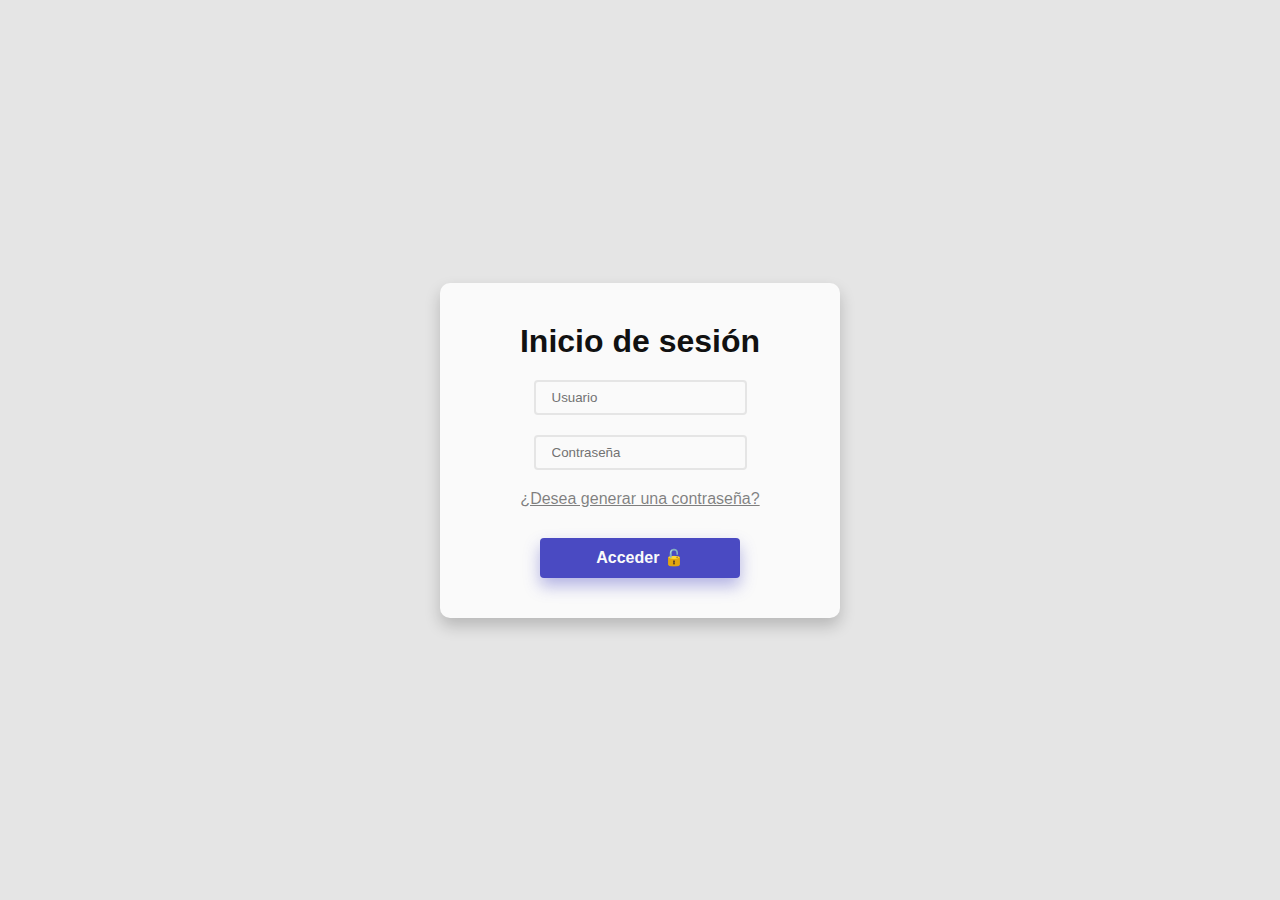
<file: index.html>
<!DOCTYPE html>
<html lang="en">
  <head>
    <meta charset="UTF-8" />
    <meta name="viewport" content="width=device-width, initial-scale=1.0" />
    <title>Login</title>
    <link rel="stylesheet" href="style.css" />
  </head>
  <body>
    <form action="welcome.html" method="get" onsubmit="return validateForm()">
      <div class="container">
        <div class="form">
          <h1 class="title">Inicio de sesión</h1>
          <input type="text" name="" id="" placeholder="Usuario" required />
          <input
            type="password"
            name="contr"
            id="contr"
            placeholder="Contraseña"
            required
          />
          <br />
          <a href="generar.html" class="generar"
            >¿Desea generar una contraseña?</a
          >
          <button type="submit" id="login">Acceder 🔓</button>
        </div>
      </div>
    </form>
    <script src="validar.js"></script>
  </body>
</html>
</file>
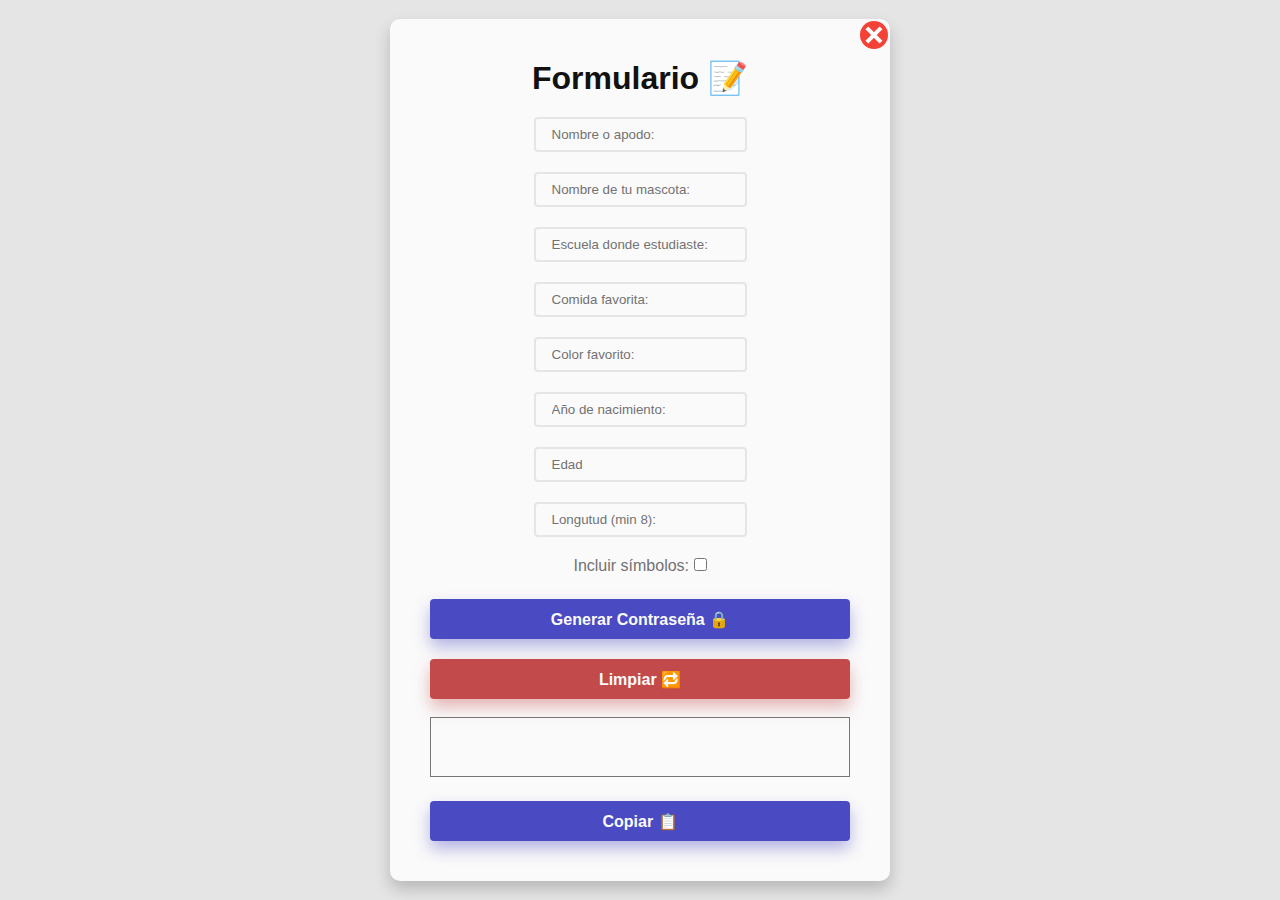
<file: generar.html>
<!DOCTYPE html>
<html lang="en">
  <head>
    <meta charset="UTF-8" />
    <meta name="viewport" content="width=device-width, initial-scale=1.0" />
    <title>Generar Contraseña</title>
    <link rel="stylesheet" href="style.css" />
  </head>
  <body>
    <div class="container">
      <form action="#" method="get">
        <div class="form-generar">
          <a href="index.html" id="close"><img src="img/close.svg" /></a>
          <h1 class="title">Formulario 📝</h1>

          <input type="text" id="Res1" required placeholder="Nombre o apodo:" />
          <input
            type="text"
            id="Res2"
            required
            placeholder="Nombre de tu mascota:"
          />
          <input
            type="text"
            id="Res3"
            required
            placeholder="Escuela donde estudiaste:"
          />
          <input
            type="text"
            id="Res4"
            required
            placeholder="Comida favorita:"
          />
          <input type="text" id="Res5" required placeholder="Color favorito:" />
          <input
            type="number"
            id="Res6"
            required
            placeholder="Año de nacimiento:"
          />
          <input type="number" id="Res7" required placeholder="Edad" />
          <!-- config -->
          <input
            type="number"
            id="TamCon"
            required
            placeholder="Longutud (min 8):"
          />
          <label class="label" for="checkbox1"
            >Incluir símbolos: <input type="checkbox" id="checkbox1"
          /></label>
          <button id="btngen" type="submit">Generar Contraseña 🔒</button>
          <input type="reset" value="Limpiar 🔁" class="reset">
          <br /><br />
          <div class="areaclave">
            <textarea id="CadRes" readonly></textarea>
            <button onclick="copiarTexto()" id="btngen">Copiar 📋</button>
          </div>
        </div>
      </form>
    </div>
    <script src="main.js"></script>
    <script>
      function copiarTexto() {
        var textarea = document.getElementById("CadRes");

        textarea.select();
        textarea.setSelectionRange(0, 99999);

        document.execCommand("copy");

        alert("Texto copiado: " + textarea.value);
      }
    </script>
  </body>
</html>
</file>
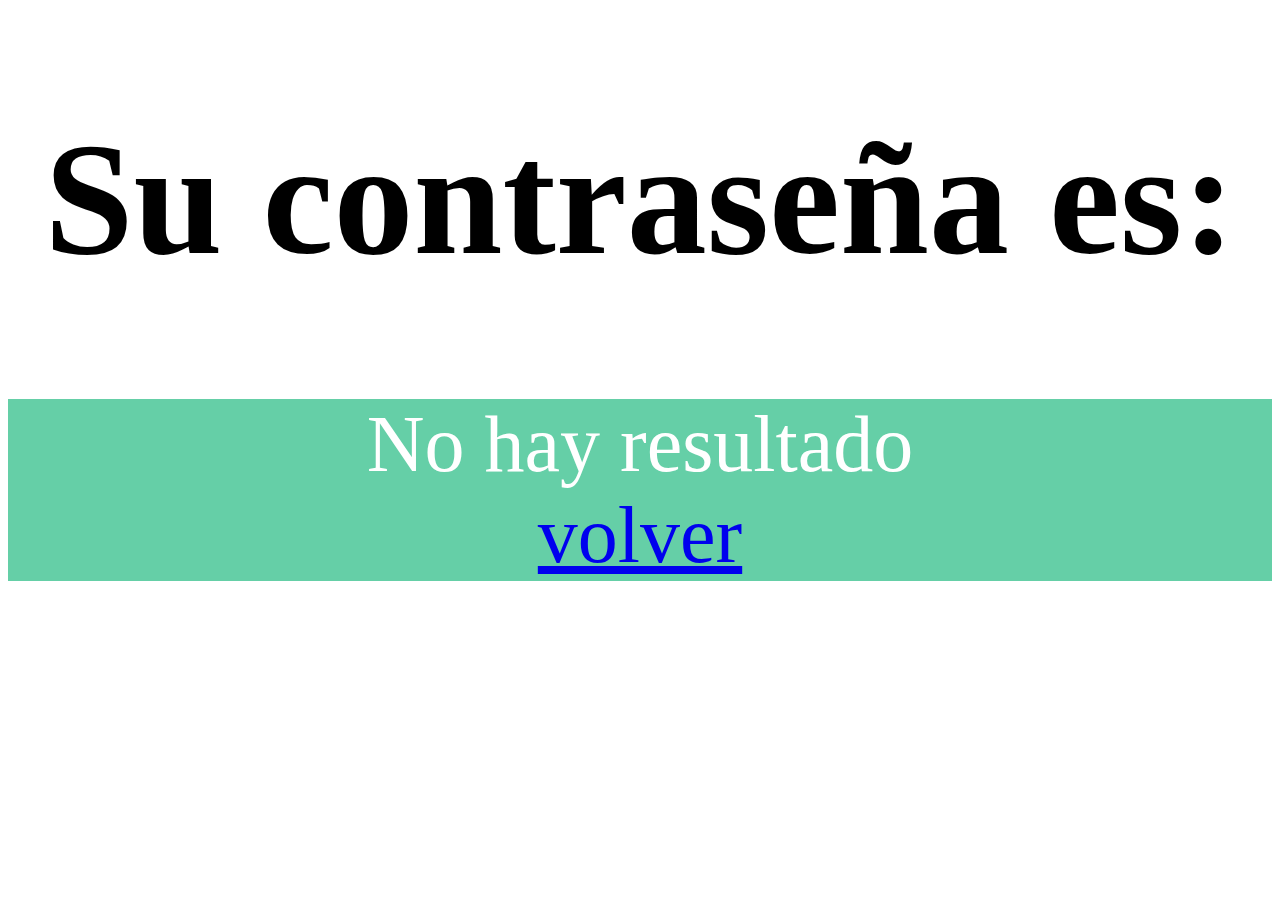
<file: NewPassword.html>
<!DOCTYPE html>
<html lang="en">
  <head>
    <meta charset="UTF-8" />
    <meta name="viewport" content="width=device-width, initial-scale=1.0" />
    <title>welcome</title>
    <style>
      h1 {
        text-align: center;
        font-size: 10rem;
      }
      div {
        text-align: center;
        font-size: 5rem;
        color: white;
        background-color: #65cfa7;
      }
    </style>
  </head>
  <body>
    <h1>Su contraseña es:</h1>
    <div>
      <span id="CadRes"></span>
    </div>
    <div>
      <a href="generar.html">volver</a>
    </div>
    <script src="main2.js"></script>
  </body>
</html>
</file>
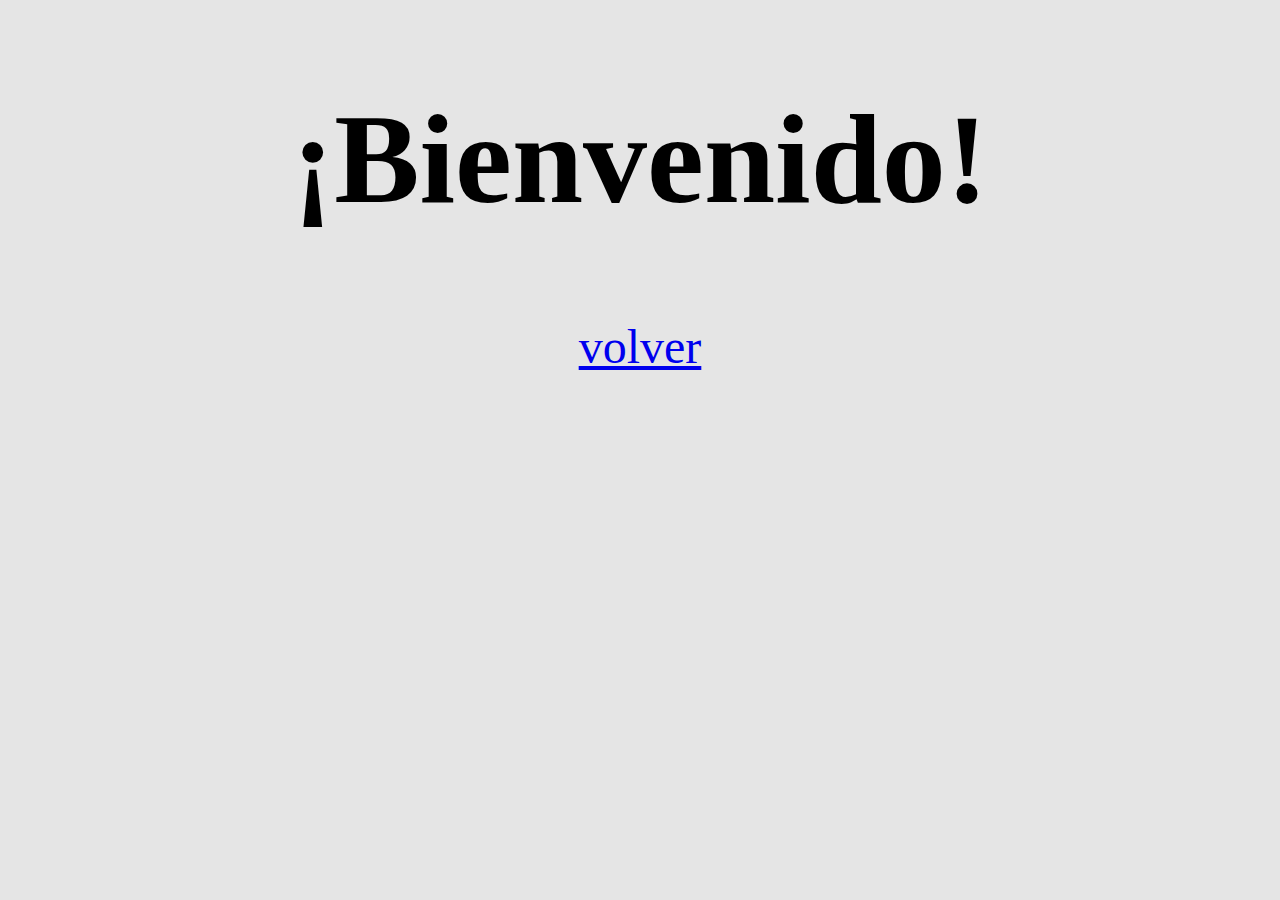
<file: welcome.html>
<!DOCTYPE html>
<html lang="en">
  <head>
    <meta charset="UTF-8" />
    <meta name="viewport" content="width=device-width, initial-scale=1.0" />
    <title>welcome</title>
    <style>
      body{
        background-color: #e5e5e5;
      }
      h1 {
        text-align: center;
        font-size: 8rem;
      }
      div {
        text-align: center;
        font-size: 3rem;
      }
    </style>
  </head>
  <body>
    <h1>¡Bienvenido!</h1>
    <div>
      <a href="index.html">volver</a>
    </div>
  </body>
</html>
</file>
<file: style.css>
* {
  padding: 0;
  margin: 0;
  box-sizing: border-box;
}

body {
  font-family: Helvetica, sans-serif;
}

.container {
  display: flex;
  justify-content: center;
  align-items: center;
  min-height: 100vh;
  background: #e5e5e5;
}

/* -------------------- CODIGO DE LOGIN ---------------------- */
.form {
  text-align: center;
  border-radius: 10px;
  box-shadow: 0px 8px 16px 0px rgba(1, 1, 1, 0.2);
  background-color: #fafafa;
  max-width: 400px;
  padding: 40px;
}

.title {
  color: #111111;
  margin-bottom: 20px;
  text-align: center;
}

input[type="text"],
input[type="number"],
input[type="password"] {
  background: none;
  border: 2px solid #e5e5e5;
  padding: 8px 16px;
  /* width: 100%; */
  margin-bottom: 20px;
  border-radius: 4px;
}

input[type="text"]::placeholder,
input[type="number"]::placeholder,
input[type="password"]::placeholder {
  color: #727272;
}

input[type="text"]:focus,
input[type="number"]:focus,
input[type="password"]:focus {
  outline: 2px solid #00f;
}

.generar {
  color: rgba(1, 1, 1, 0.5);
  transition: 0.3s ease-in-out;
}

.generar:hover {
  color: #00f;
}

.generar:focus {
  outline: 2px solid #00f;
}

#login {
  background-color: rgb(74, 74, 194);
  color: #fafafa;
  outline: none;
  border: 0;
  height: 40px;
  padding: 0 20px;
  margin-top: 30px;
  border-radius: 4px;
  width: 200px;
  cursor: pointer;
  font-size: 16px;
  font-weight: bold;
  transition: 0.3s ease-in-out;
  box-shadow: 0px 8px 16px 0px rgba(74, 74, 194, 0.4);
}

#login:hover {
  background-color: #00f;
}

#btngen {
  background-color: rgb(74, 74, 194);
  color: #fafafa;
  outline: none;
  border: 0;
  height: 40px;
  padding: 0 20px;
  margin-top: 20px;
  border-radius: 4px;
  width: 100%;
  cursor: pointer;
  font-size: 16px;
  font-weight: bold;
  transition: 0.3s ease-in-out;
  box-shadow: 0px 8px 16px 0px rgba(74, 74, 194, 0.4);
}

#btngen:hover {
  background-color: #00f;
}

/* -------------------- CODIGO DE GENERACION CONTRASEÑA ---------------------- */
.label {
  display: block;
  margin-bottom: 4px;
  color: #727272;
}

.form-generar {
  border-radius: 10px;
  box-shadow: 0px 8px 16px 0px rgba(1, 1, 1, 0.2);
  background-color: #fafafa;
  max-width: 500px;
  padding: 40px;
  position: relative;
  text-align: center;
}

#close {
  position: absolute;
  top: 0;
  left: 100%;
  transform: translate(-100%);
}

.areaclave textarea {
  width: 100%;
  font-size: 1rem;
  resize: none;
  padding: 10px;
  text-align: center;
  background: none;
}

#checkbox1 {
  cursor: pointer;
}

.reset{
  background-color: rgb(194, 74, 74);
  color: #fafafa;
  outline: none;
  border: 0;
  height: 40px;
  padding: 0 20px;
  margin-top: 20px;
  border-radius: 4px;
  width: 100%;
  cursor: pointer;
  font-size: 16px;
  font-weight: bold;
  transition: 0.3s ease-in-out;
  box-shadow: 0px 8px 16px 0px rgba(194, 74, 74, 0.4);
}

.reset:hover {
  background-color: #ff0000
}
</file>
